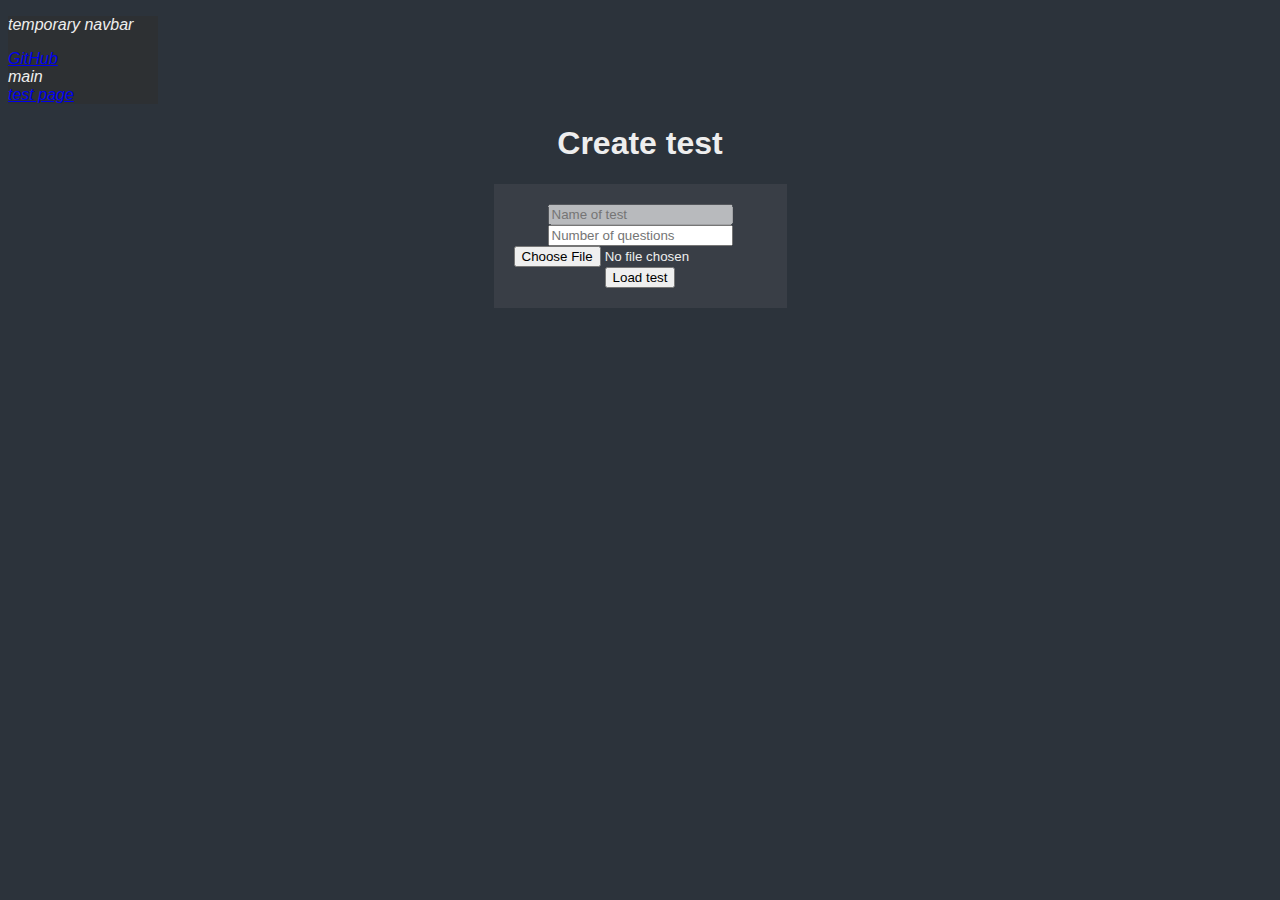
<file: index.html>
<!DOCTYPE html>
<html lang="en">
  <head>
    <meta charset="UTF-8" />
    <meta name="viewport" content="width=device-width, initial-scale=1.0" />
    <link rel="stylesheet" href="./styles/loadTransition.css" />
    <link rel="stylesheet" href="./styles/style.css" />
    <title>Document</title>
  </head>
  <body class="loadTransitionElement">
    <!-- ! wip element -->
    <div class="nav-bar">
      <p>temporary navbar</p>
      <div><a href="https://github.com/venomiakk/quiz-app">GitHub</a></div>
      <div>main</div>
      <div><a href="./quiz-page/quiz-page.html">test page</a></div>
    </div>
    <!-- ! -->

    <div class="page-top">
      <h1>Create test</h1>
    </div>

    <div class="flex-container-grid">
      <div class="featured-element flex-container-grid">
        <!-- <p>create test</p> -->
        <input
          type="text"
          name="test-name"
          id="testName"
          placeholder="Name of test"
          disabled
        />
        <input
          type="number"
          name="test-number"
          id="testQCount"
          placeholder="Number of questions"
        />
        <div>
          <input type="file" id="fileInput" accept=".txt, .json" />
        </div>
        <input type="button" value="Load test" onclick="addTest()" />
      </div>

      <!-- ! wip element -->
      <!-- <div class="featured-element">
        <p>choose test</p>
        <div id="test-container"></div>
      </div> -->
      <!--  -->
    </div>
  </body>
  <script src="./scripts/script.js"></script>
</html>
</file>
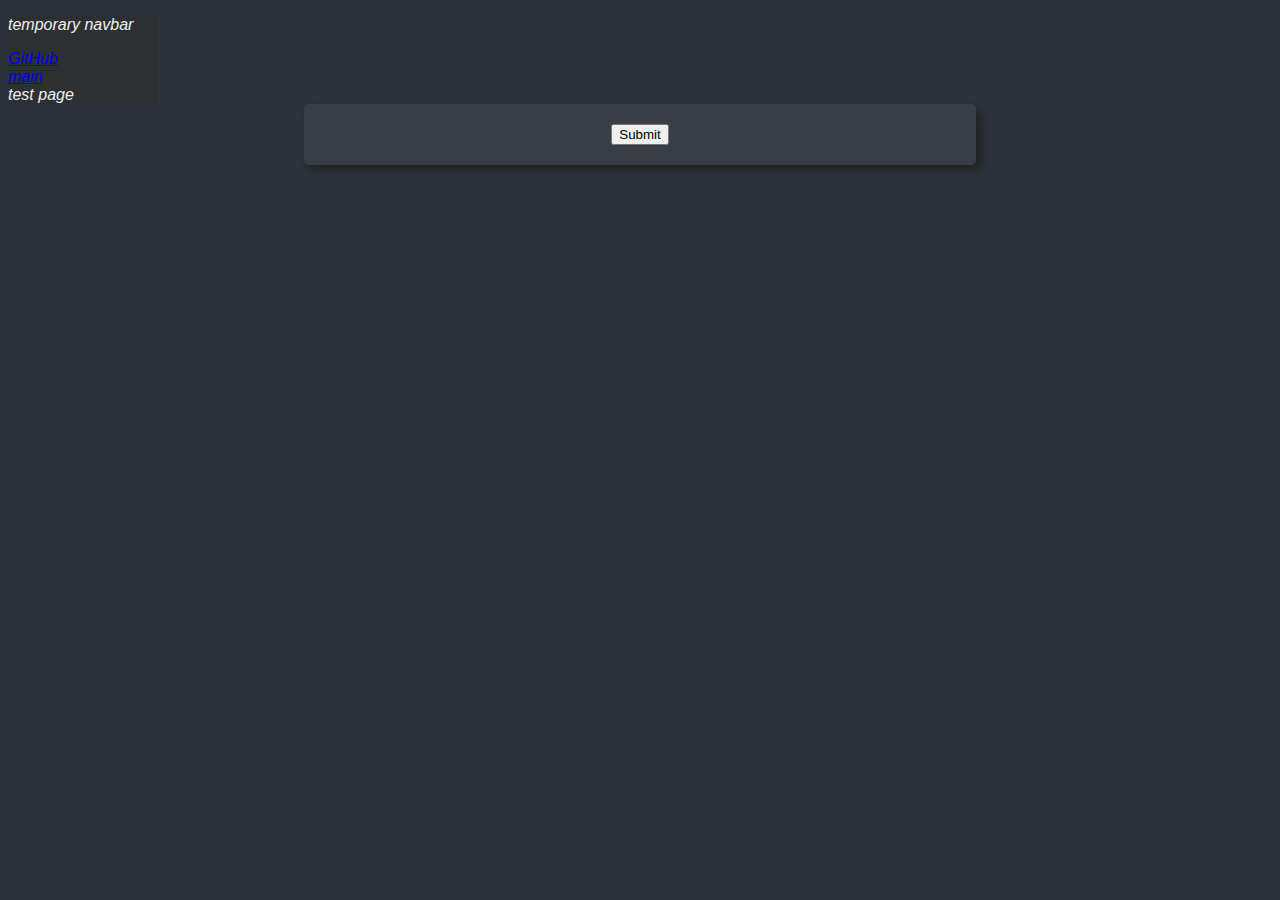
<file: quiz-page/quiz-page.html>
<!DOCTYPE html>
<html lang="en">
  <head>
    <meta charset="UTF-8" />
    <meta name="viewport" content="width=device-width, initial-scale=1.0" />
    <title>Quiz</title>
    <link rel="stylesheet" href="../styles/loadTransition.css" />
    <link rel="stylesheet" href="../styles/root.css" />
    <link rel="stylesheet" href="./styles/quiz-page_style.css" />
  </head>
  <body class="loadTransitionElement">
    <!-- ! wip element -->
    <div class="nav-bar">
      <p>temporary navbar</p>
      <div><a href="https://github.com/venomiakk/quiz-app">GitHub</a></div>
      <div><a href="../index.html">main</a></div>
      <div>test page</div>
    </div>
    <!-- ! -->
    <div class="flexbox-container">
      <div id="test">
        <!-- * div to inject questions -->
        <!-- * ids are not in use right now -->
      </div>

      <div id="test-summary" class="summary">
        <input type="button" value="Submit" onclick="calcScore()" />
        <div id="final"></div>
      </div>
    </div>
  </body>
  <script src="./scripts/script.js"></script>
</html>
</file>
<file: styles/loadTransition.css>
@keyframes transitionIn {
  from {
    opacity: 0;
    transform: rotateY(-10px);
    top: 0px;
  }

  to {
    opacity: 1;
    transform: rotateY(0);
    top: 100px;
  }
}

.loadTransitionElement {
  animation: transitionIn 1s;
}
</file>
<file: styles/style.css>
@import url(root.css);

.flex-container-grid {
  display: flex;
  flex-direction: column;
  align-items: center;
  justify-content: center;
  text-align: center;
}


.page-top {
    align-items: center;
    text-align: center;
}

.featured-element {
  background-color: var(--color3);
  width: auto;
  margin-bottom: 20px;
  padding: 20px;
}
</file>
<file: styles/root.css>
:root {
  /* text */
  --color1: rgb(238, 238, 238);

  /* background */
  --color2: rgb(44, 51, 59);

  /* borders */
  /* --color3: rgb(71, 48, 73); */
  --color3: rgb(57, 62, 70);

  /*  */
  --color4: rgb(0, 173, 181);

  /*shadow color*/
  --color5: rgb(17, 17, 17);
}

body {
  background-color: var(--color2);
  color: var(--color1);
  font-family: Verdana, Geneva, Tahoma, sans-serif;
}

::-webkit-scrollbar {
  width: 15px;
}

/* Handle */
::-webkit-scrollbar-thumb {
  background: #555;
  border-radius: 5px;
}

/* Handle on hover */
::-webkit-scrollbar-thumb:hover {
  background: #747474;
}

.nav-bar {
  background-color: rgb(45, 48, 51);
  width: 150px;
  font-style: italic;
}
</file>
<file: quiz-page/styles/quiz-page_style.css>
.flexbox-container {
  display: flex;
  flex-direction: column;
  align-items: center;
  justify-content: center;
  text-align: center;
}

#test {
  width: 80%;
}

.question {
  text-align: left;
  background-color: var(--color3);
  margin: 20px;
  padding: 20px;
}

#test-summary {
  background-color: var(--color3);
  width: 50%;
  padding: 20px;
}

.question,
#test-summary {
  box-shadow: 5px 5px 8px 0px rgb(34, 34, 34);
  border-radius: 5px;
}

.return-link {
  color: var(--color4);
}
.return-link:visited,
.return-link:link {
  text-decoration: none;
}

.return-link:hover,
.return-link:active {
  text-decoration: underline;
}

.answer-div {
  margin: 10px;
}
</file>
